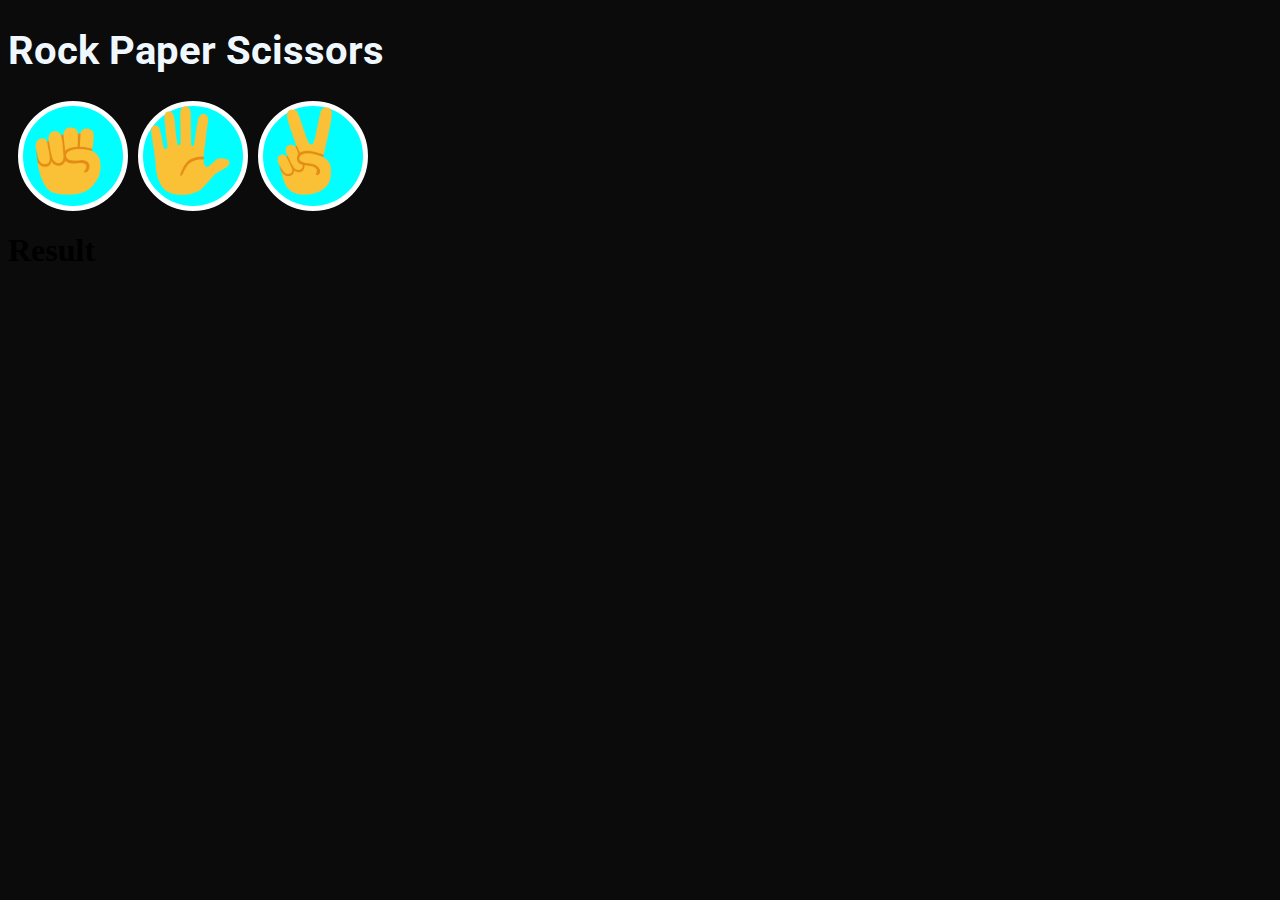
<file: index.html>
<!DOCTYPE html>
<html lang="en">
<head>
  <meta charset="UTF-8">
  <meta name="viewport" content="width=device-width, initial-scale=1.0">
  <title>Rock Paper scissors</title>
  <link rel="stylesheet" href="rps.css">
</head>
<body>
  <h1 id="text">Rock Paper Scissors</h1>
<div id="container">
  <div id="rock">
    <img id="image1" alt="image1" src="./images/rock-emoji.png" onclick="showComputermove('rock')">
    </div>
    
    
    <div id="paper">
      <img alt="image2" src="./images/paper-emoji.png" onclick="showComputermove('paper')">
    </div>
     
    <div id="scissor" >
      <img alt="image2" src="./images/scissors-emoji.png" onclick="showComputermove('scissor')">
    </div>
</div>
<h1 id="h1element" > Result</h1>
 
  
  <script src="./rps.js"></script>
</body>
</html>
</file>
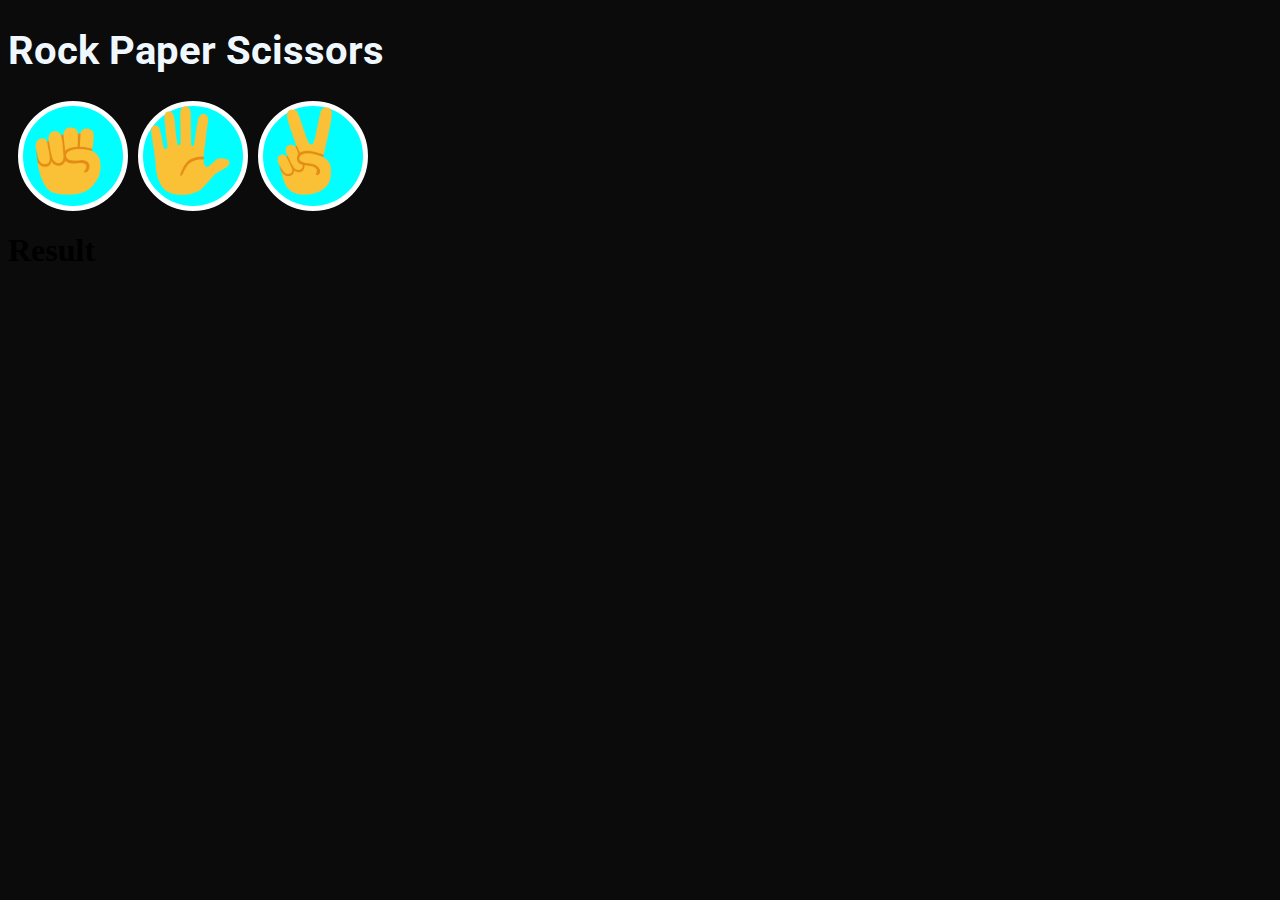
<file: rps.html>
<!DOCTYPE html>
<html lang="en">
<head>
  <meta charset="UTF-8">
  <meta name="viewport" content="width=device-width, initial-scale=1.0">
  <title>Rock Paper scissors</title>
  <link rel="stylesheet" href="rps.css">
</head>
<body>
  <h1 id="text">Rock Paper Scissors</h1>
<div id="container">
  <div id="rock">
    <img id="image1" alt="image1" src="./images/rock-emoji.png" onclick="showComputermove('rock')">
    </div>
    
    
    <div id="paper">
      <img alt="image2" src="./images/paper-emoji.png" onclick="showComputermove('paper')">
    </div>
     
    <div id="scissor" >
      <img alt="image2" src="./images/scissors-emoji.png" onclick="showComputermove('scissor')">
    </div>
</div>
<h1 id="h1element" > Result</h1>
 
  
  <script src="./rps.js"></script>
</body>
</html>
</file>
<file: rps.css>
@import url('https://fonts.googleapis.com/css2?family=Roboto:ital,wght@0,100;0,300;0,400;0,500;0,700;0,900;1,100;1,300;1,400;1,500;1,700;1,900&family=Sixtyfour&display=swap');

body{
  background-color:rgb(11, 11, 11)
  
}
#text{
  color: aliceblue;
  font-family:Roboto ;
  font-size: 40px;
  font-weight: bold;
  font-style: normal;
 
}
#rock{
  margin-left: 10px;
  height: 100px;
  width: 100px;
  background-color: aqua;
  border: solid 5px white;
  border-radius: 50%;
  object-fit: contain;
  cursor: pointer;
  display: inline-block;
}
#rock img{
  width: 90%;
  height:auto;
  object-fit: cover;
}


#paper{
  margin-left: 10px;
  height: 100px;
  width: 100px;
  background-color: aqua;
  border: solid 5px white;
  border-radius: 50%;
  object-fit: contain;
  cursor: pointer;
}
#paper img{
  width: 90%;
  height:auto;
  object-fit: cover;
}
#scissor{
  margin-left: 10px;
  height: 100px;
  width: 100px;
  background-color: aqua;
  border: solid 5px white;
  border-radius: 50%;
  object-fit: contain;
  cursor: pointer;
}
#scissor img{
  width: 90%;
  height:auto;
  object-fit: contain;
  object-position: center;
}
#container{
  display: flex;
  justify-content:left;
  align-items: center;
  
}
</file>
